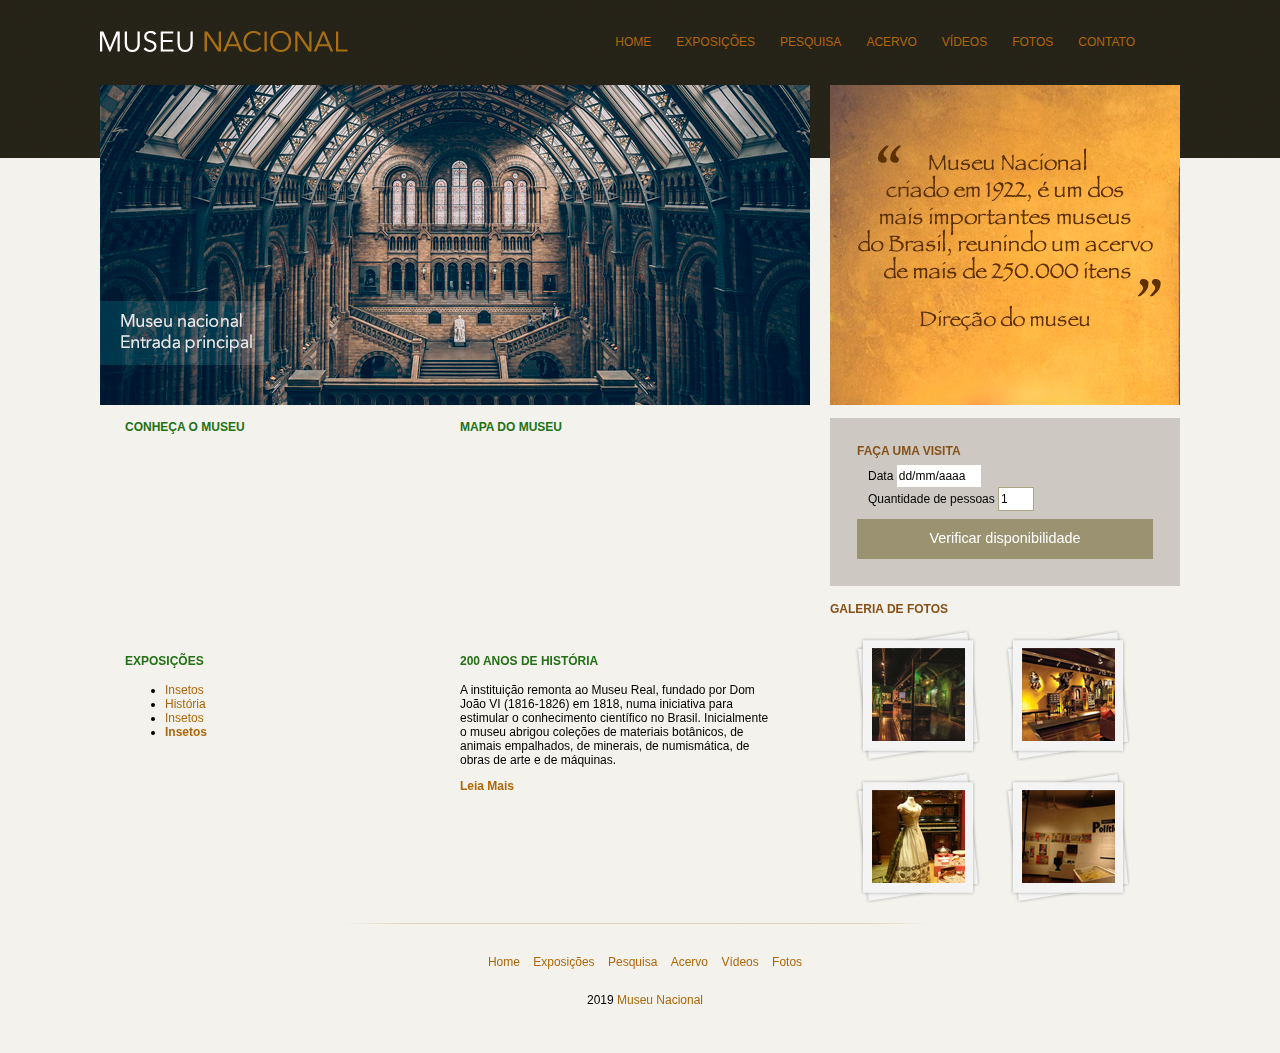
<file: Museu_cidade/index.html>
<!DOCTYPE html>
<html>
<head>
	<meta charset="utf-8">
	<title>Museu Nacional</title>
	<!-- Normalize css -->
	<link rel="stylesheet" type="text/css" href="css/normalize.css">
	<!-- Estilo customizado -->
	<link rel="stylesheet" type="text/css" href="css/estilo.css">

	<!--[if lt IE 9]>
	<script src="https://cdnjs.cloudflare.com/ajax/libs/html5shiv/3.7.3/html5shiv-printshiv.min.js"></script>
	<![endif]-->

</head>
<body>
	<div id="container"> <!-- início container -->
		<header>
			<div id="logo">
				<h1><a href="#">Museu Nacional</a></h1>
			</div>
		

		<nav>
			<ul>
				<li><a href="#">Home</a></li>
				<li><a href="#">Exposições</a></li>
				<li><a href="#">Pesquisa</a></li>
				<li><a href="#">Acervo</a></li>
				<li><a href="#">Vídeos</a></li>
				<li><a href="#">Fotos</a></li>
				<li><a href="#">Contato</a></li>
			</ul>
		</nav>

		</header>

		<div id="principal">
			<div id="conteudo">
				<section id="capa">
					<img src="img/museu.png">
				</section>

				<section id="postagens">
					<article id="video">
						<h3>Conheça o museu</h3>
						<iframe width="310" height="170" src="https://www.youtube.com/embed/RGUYb-hivrc" title="YouTube video player" frameborder="0" allow="accelerometer; autoplay; clipboard-write; encrypted-media; gyroscope; picture-in-picture" allowfullscreen></iframe>
					</article>

						<article id="mapa">
						<h3>Mapa do museu</h3>
						<iframe src="https://www.google.com/maps/embed?pb=!1m14!1m12!1m3!1d15564.924382666435!2d-40.216898199999996!3d-12.763498849999998!2m3!1f0!2f0!3f0!3m2!1i1024!2i768!4f13.1!5e0!3m2!1spt-BR!2sbr!4v1633658321170!5m2!1spt-BR!2sbr" width="310" height="170" style="border:0;" allowfullscreen="" loading="lazy"></iframe>
					</article>

					<article id="exposicoes">
						<h3>Exposições</h3>
						<ul>
							<li>
								<a href="#">Insetos</a>
								
							</li>
							<li><a href="#">História</a>
								<li><a href="#">Insetos</a>
								</li>
								<li><strong><a href="#">Insetos</a></strong></li>
						</ul>
					</article>

					<article id="anos">
						<h3>200 anos de história</h3>
						<p>A instituição remonta ao Museu Real, fundado por Dom João VI (1816-1826) em 1818, numa iniciativa para estimular o conhecimento científico no Brasil. Inicialmente o museu abrigou coleções de materiais botânicos, de animais empalhados, de minerais, de numismática, de obras de arte e de máquinas.
</p>
						<strong><a href="#">Leia Mais</a></strong>
					</article>
					
				</section>

			</div> <!-- Fim do conteúdo principal -->
			<aside>
				<section id="depoimento">
					<img src="img/depoimento.png">
				</section>

<!-- Início da seção visita -->
				<section id="visita">
					<h4>Faça uma visita</h4>
					<form>
						<fieldset>
							<legend>Selecione uma data</legend>
							
							<div style="display: block;">
								<label class="campo" for="data">Data</label>
								<input type="text"  name="" id="data" value="dd/mm/aaaa">
							</div>

							<label for="qtd" style="display: inline-block;">Quantidade de pessoas</label>
							<input class="campo" style="width:30px" type="text" name="" id="qtd" value="1">
						</fieldset>
						<input class="botao" type="submit" name="" value="Verificar disponibilidade">

					</form>
				</section>

<!-- Final da seção visita -->

<!-- Início da seção galeria -->

				<section id="galeria">
					<h4>Galeria de fotos</h4>

					<a href="">
						<img src="img/imagem1.jpg" width="93px" height="93px">
					</a>

					<a href="">
						<img src="img/imagem2.jpg" width="93px" height="93px">
					</a>

					<a href="">
						<img src="img/imagem3.jpg" width="93px" height="93px">
					</a>

					<a href="">
						<img src="img/imagem4.jpg" width="93px" height="93px">
					</a>



				</section>
			
			</aside>
		</div>
	</div> <!-- fim container -->
	<footer>
		<p><a href="">Home</a></p>
<p><a href="">Exposições</a></p>
<p><a href="">Pesquisa</a></p>
<p><a href="">Acervo</a></p>
<p><a href="">Vídeos</a></p>
<p><a href="">Fotos</a></p>
		<p class="fechamento">2019 <a href="#">Museu Nacional</a> </p>
	</footer>
</body>
</html>
</file>
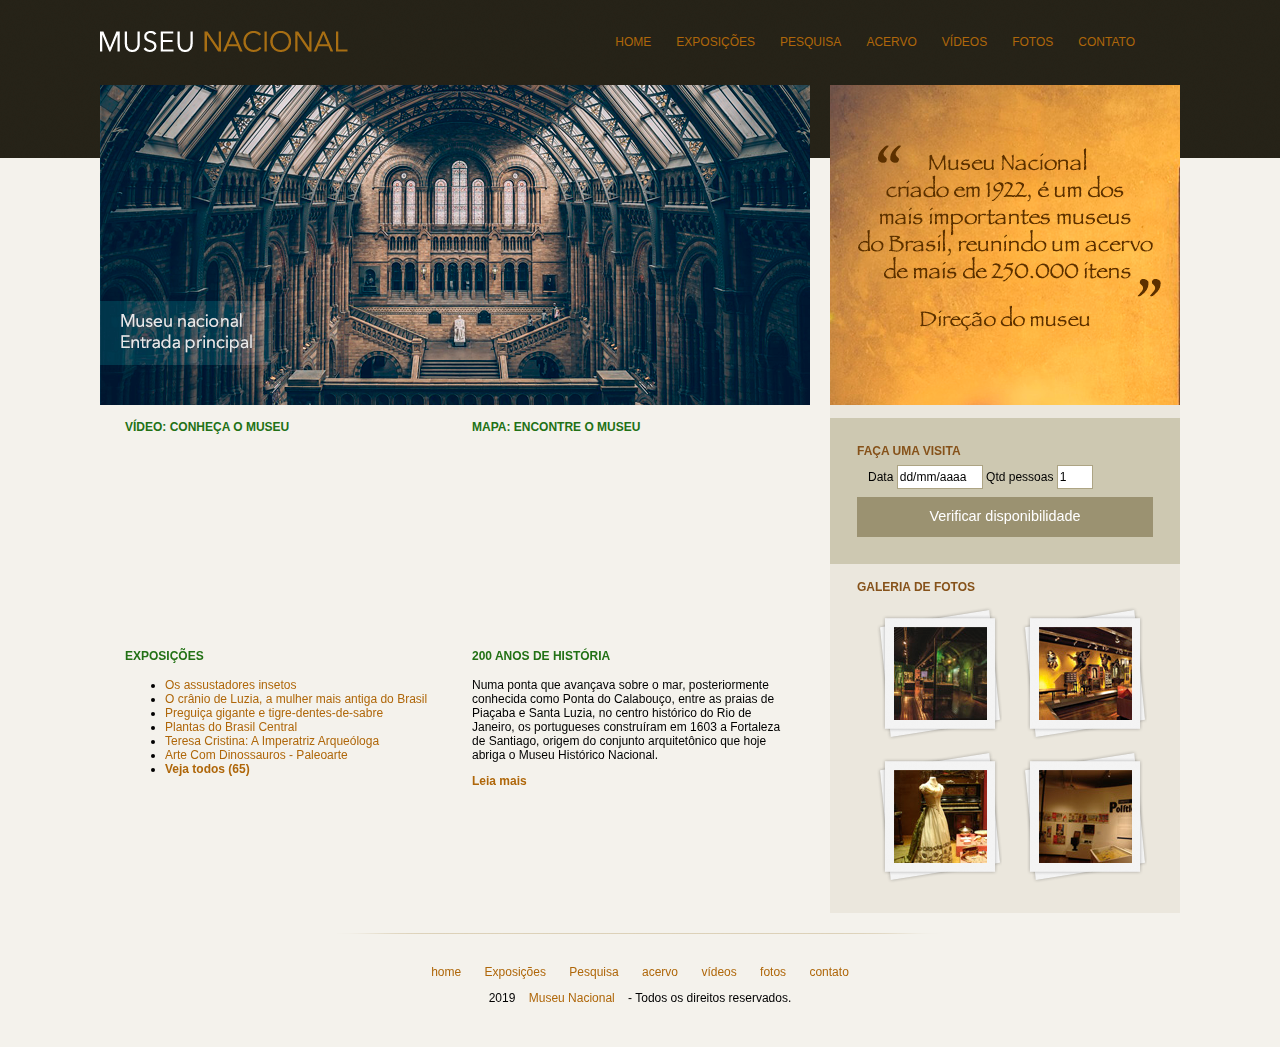
<file: Museu_cidade/Museu Nacional/index.html>
<!DOCTYPE html>
<html>
<head>
	<title>Museu Nacional</title>
	<meta charset="utf-8">

	<!-- Normalize CSS -->
	<link rel="stylesheet" type="text/css" href="css/normalize.css">

	<!-- Estilo customizado -->
	<link rel="stylesheet" type="text/css" href="css/estilo.css">

	<!--[if lt IE 9]>
		<script src="https://cdnjs.cloudflare.com/ajax/libs/html5shiv/3.7.3/html5shiv-printshiv.min.js"></script>
	<![endif]-->


</head>
<body>

	<div id="container"><!-- Início container -->
		
		<header><!-- Início header -->
			<div id="logo">
				<h1><a href="">Museu Nacional</a></h1>
			</div>

			<nav><!-- Início nav -->
				<ul>
					<li><a href="#">Home</a></li>
					<li><a href="#">Exposições</a></li>
			        <li><a href="#">Pesquisa</a></li>
			        <li><a href="#">Acervo</a></li>
			        <li><a href="#">vídeos</a></li>
			        <li><a href="#">fotos</a></li>
			        <li><a href="#">contato</a></li>
				</ul>
			</nav><!--/fim nav -->

		</header><!--/fim header -->

		<div id="principal"><!-- Início principal -->
			
			<div id="conteudo"><!-- Início conteudo -->

				<section id="capa">
					<img src="img/museu.png">
				</section>

				<section id="postagens">

					<article id="video">
						
						<h3>Vídeo: conheça o museu</h3>
						<iframe width="310" height="170" src="https://www.youtube.com/embed/RGUYb-hivrc" frameborder="0" allow="autoplay; encrypted-media" allowfullscreen></iframe>

					</article>

					<article id="mapa">
						<h3>Mapa: Encontre o museu</h3>
						<iframe src="https://www.google.com/maps/embed?pb=!1m18!1m12!1m3!1d3675.206311665319!2d-43.228717585034445!3d-22.90575998501238!2m3!1f0!2f0!3f0!3m2!1i1024!2i768!4f13.1!3m3!1m2!1s0x997e58a085b7af%3A0x4d11e9a933d38ce3!2sMuseu+Nacional+-+UFRJ!5e0!3m2!1spt-BR!2sbr!4v1537538326477" width="310" height="170" frameborder="0" style="border:0" allowfullscreen></iframe>
					</article>

					<article id="exposicoes">
						<h3>Exposições</h3>
						<ul>
							<li>
	                        	<a href="#">Os assustadores insetos</a>
	                        </li>
	                        <li>
	                        	<a href="#">O crânio de Luzia, a mulher mais antiga do Brasil</a>
	                        </li>
	                        <li>
	                        	<a href="#">Preguiça gigante e tigre-dentes-de-sabre</a>
	                        </li>
	                        <li>
	                        	<a href="#">Plantas do Brasil Central</a>
	                        </li>
	                        <li>
	                        	<a href="#">Teresa Cristina: A Imperatriz Arqueóloga</a>
	                        </li>
	                        <li>
	                        	<a href="#">Arte Com Dinossauros - Paleoarte</a>
	                        </li>
	                        <li>
	                        	<a href="#"><strong>Veja todos (65)</strong></a>
	                        </li>
						</ul>
					</article>

					<article id="historia">
						<h3>200 anos de história</h3>
						<p>
	                    	Numa ponta que avançava sobre o mar, posteriormente conhecida como Ponta do Calabouço, entre as praias de Piaçaba e Santa Luzia, no centro histórico do Rio de Janeiro, os portugueses construíram em 1603 a Fortaleza de Santiago, origem do conjunto arquitetônico que hoje abriga o Museu Histórico Nacional.
	                    </p>

	                    <a href=""><strong>Leia mais</strong></a>
					</article>
					
				</section>

			</div><!--/fim conteudo -->

			<aside><!-- Início aside -->
				<section id="depoimento">
					<img src="img/depoimento.png">
				</section>

				<section id="visita"><!-- Início seção visita -->
					<h4>Faça uma visita</h4>
					<form>
						<fieldset>
							<legend>Selecione uma data</legend>
							
							<label for="data">Data</label>
							<input class="campo" type="text" id="data" value="dd/mm/aaaa">

							<label for="qtd">Qtd pessoas</label>
							<input class="campo" style="width: 30px;" type="text" id="qtd" value="1">

						</fieldset>

						<input class="botao" type="submit" value="Verificar disponibilidade">

					</form>
				</section><!--/fim seção visita -->

				<section id="galeria">
					<h4>Galeria de fotos</h4>
					
					<a href="">
						<img src="img/imagem1.jpg" height="93" width="93" alt="Descricao imagem">
					</a>

					<a href="">
						<img src="img/imagem2.jpg" height="93" width="93">
					</a>

					<a href="">
						<img src="img/imagem3.jpg" height="93" width="93">
					</a>

					<a href="">
						<img src="img/imagem4.jpg" height="93" width="93">
					</a>

				</section>

			</aside><!--/fim aside -->

			<footer>
				<p>
					<a href="#">home</a>
		            <a href="#">Exposições</a>
		            <a href="#">Pesquisa</a>
		            <a href="#">acervo</a>
		            <a href="#">vídeos</a>
		            <a href="#">fotos</a>
		            <a href="#">contato</a>
				</p>
				<p>
					2019 <a href="">Museu Nacional</a> - Todos os direitos reservados.
				</p>
			</footer>

		</div><!--/fim principal -->

	</div><!--/fim container -->



</body>
</html>
</file>
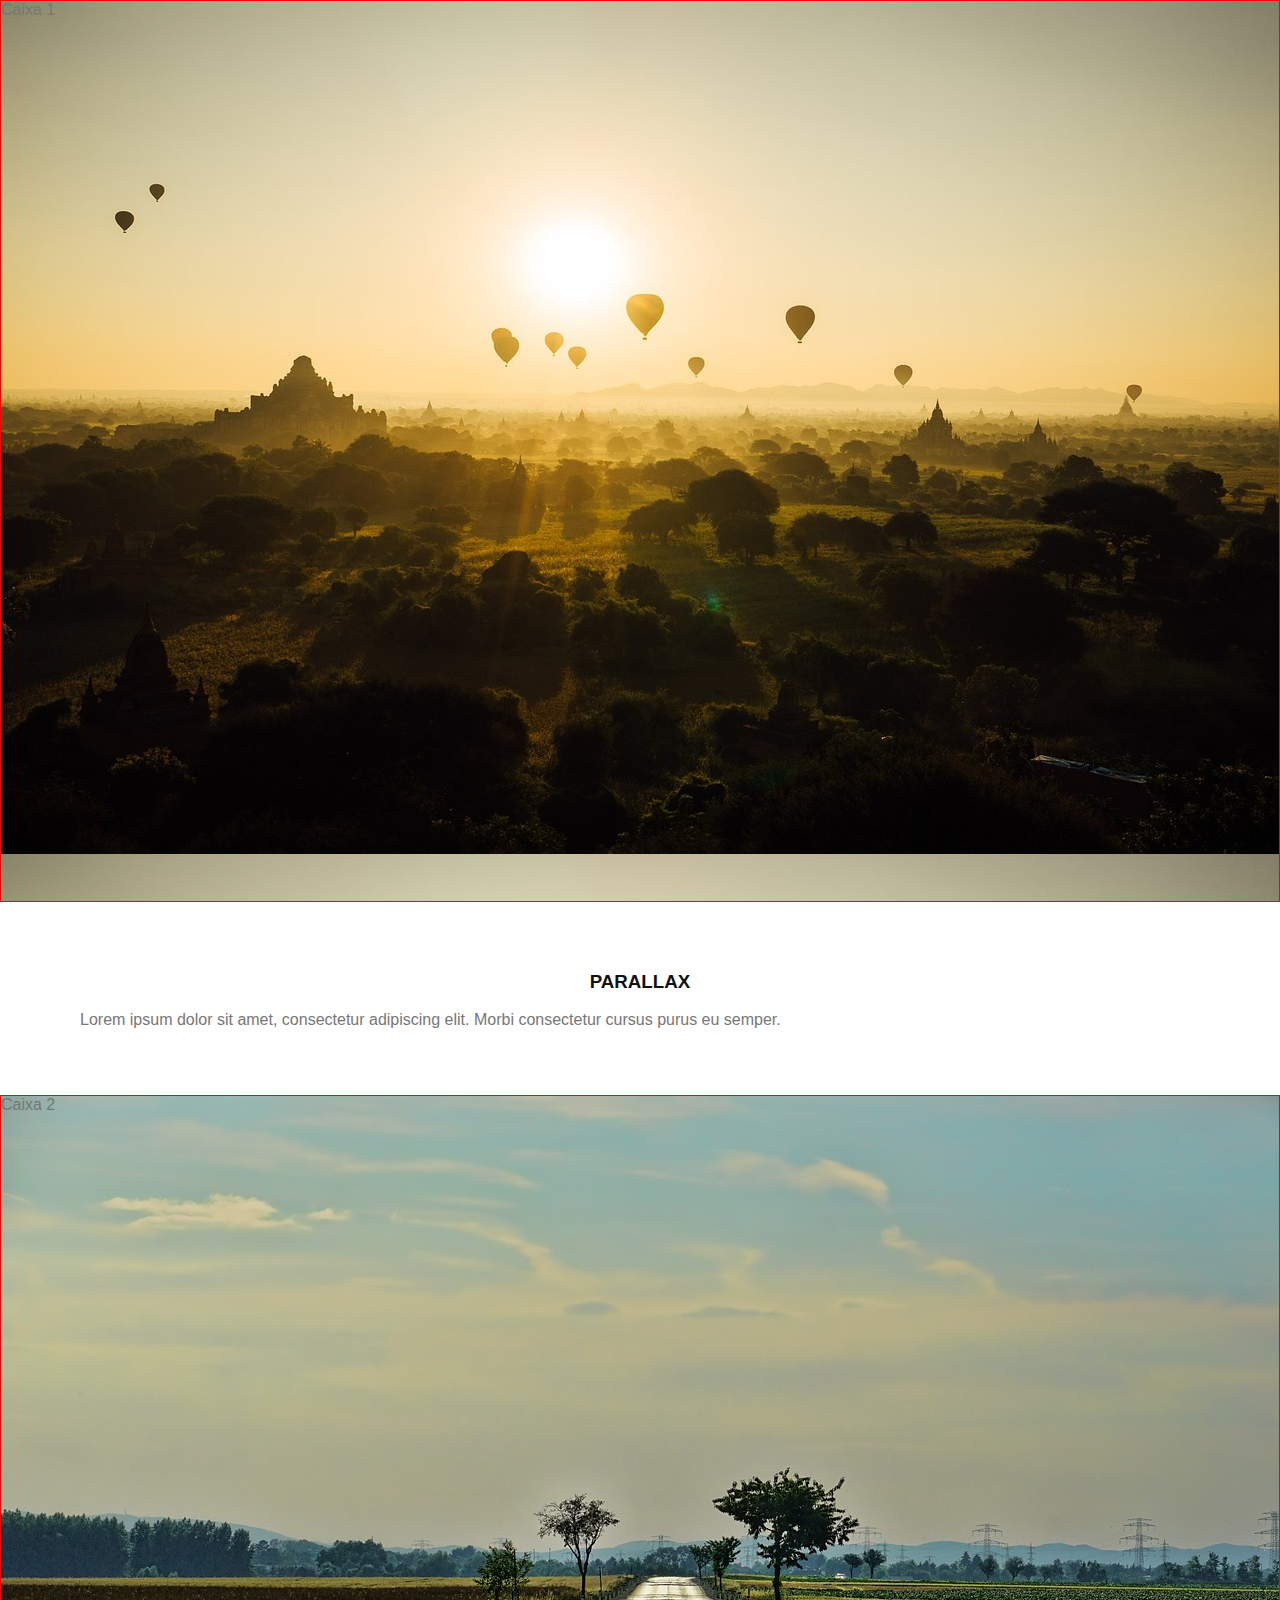
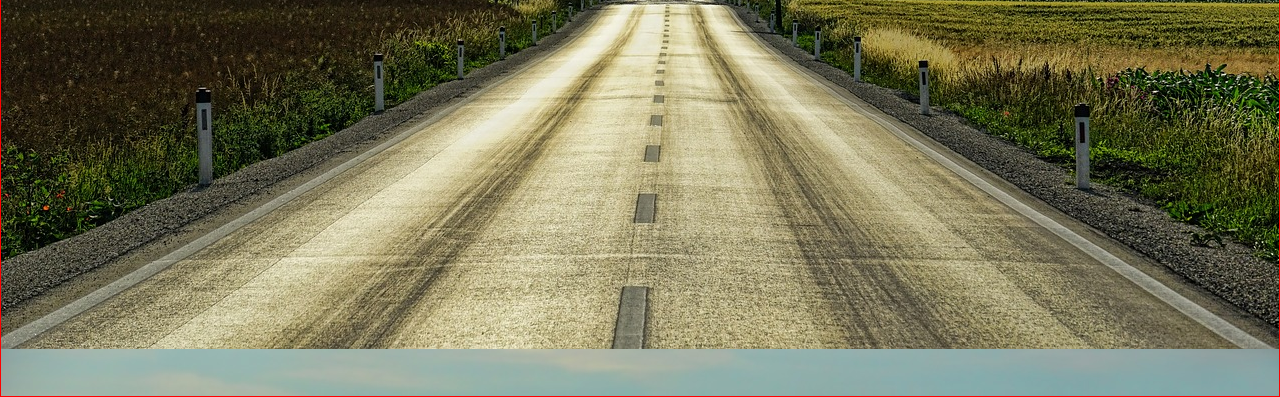
<file: Paralax_psicologia/arquivos-aula-parallax-parte1/parallax/index.html>
<!DOCTYPE html>
<html>
<head>
	<title>Parallax</title>
	<meta charset="utf-8">
	
	<style type="text/css">
		
		/* Configuração padrão da página
		-------------------------------*/
		body, html {
			margin: 0;
			font: 16px "Lato", sans-serif;
			color: #777;
			height: 100%;
		}

		.conteudo {
			color: #777;
			background-color: white;
			text-align: justify;
			padding: 50px 80px;
		}

		h3 {
			text-transform: uppercase;
			color: #111;
			text-align: center;
		}

		/* Efeito Parallax
		-------------------------------*/
		.caixa1, .caixa2 {
			border: 1px solid red;
			height: 100%;
		}

		.caixa1 {
			background-image: url(imagens/imagem1.jpg);
		}

		.caixa2 {
			background-image: url(imagens/imagem2.jpg);
		}

	</style>

</head>
<body>

	<div class="caixa1">
		Caixa 1
	</div>

	<div class="conteudo">
		<h3>Parallax</h3>
		<p>Lorem ipsum dolor sit amet, consectetur adipiscing elit. Morbi consectetur cursus purus eu semper.</p>
	</div>

	<div class="caixa2">
		Caixa 2
	</div>


</body>
</html>
</file>
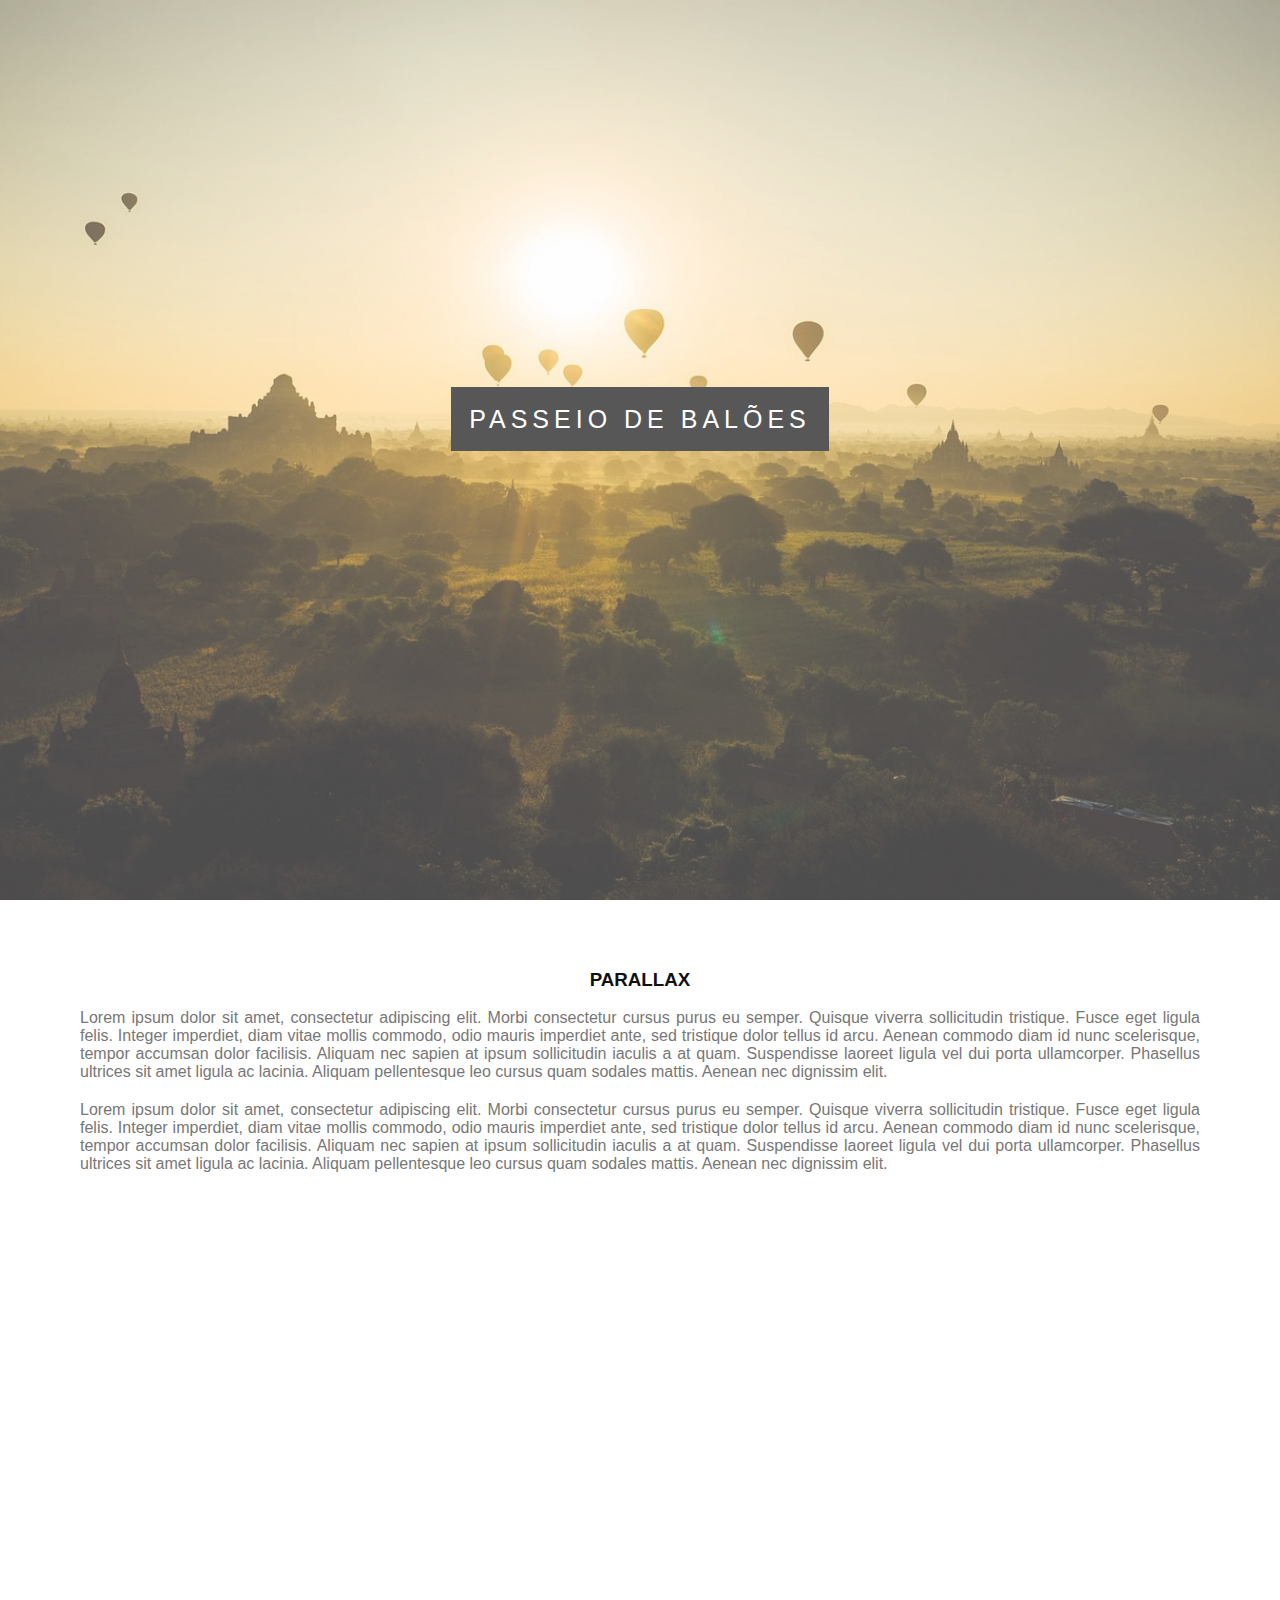
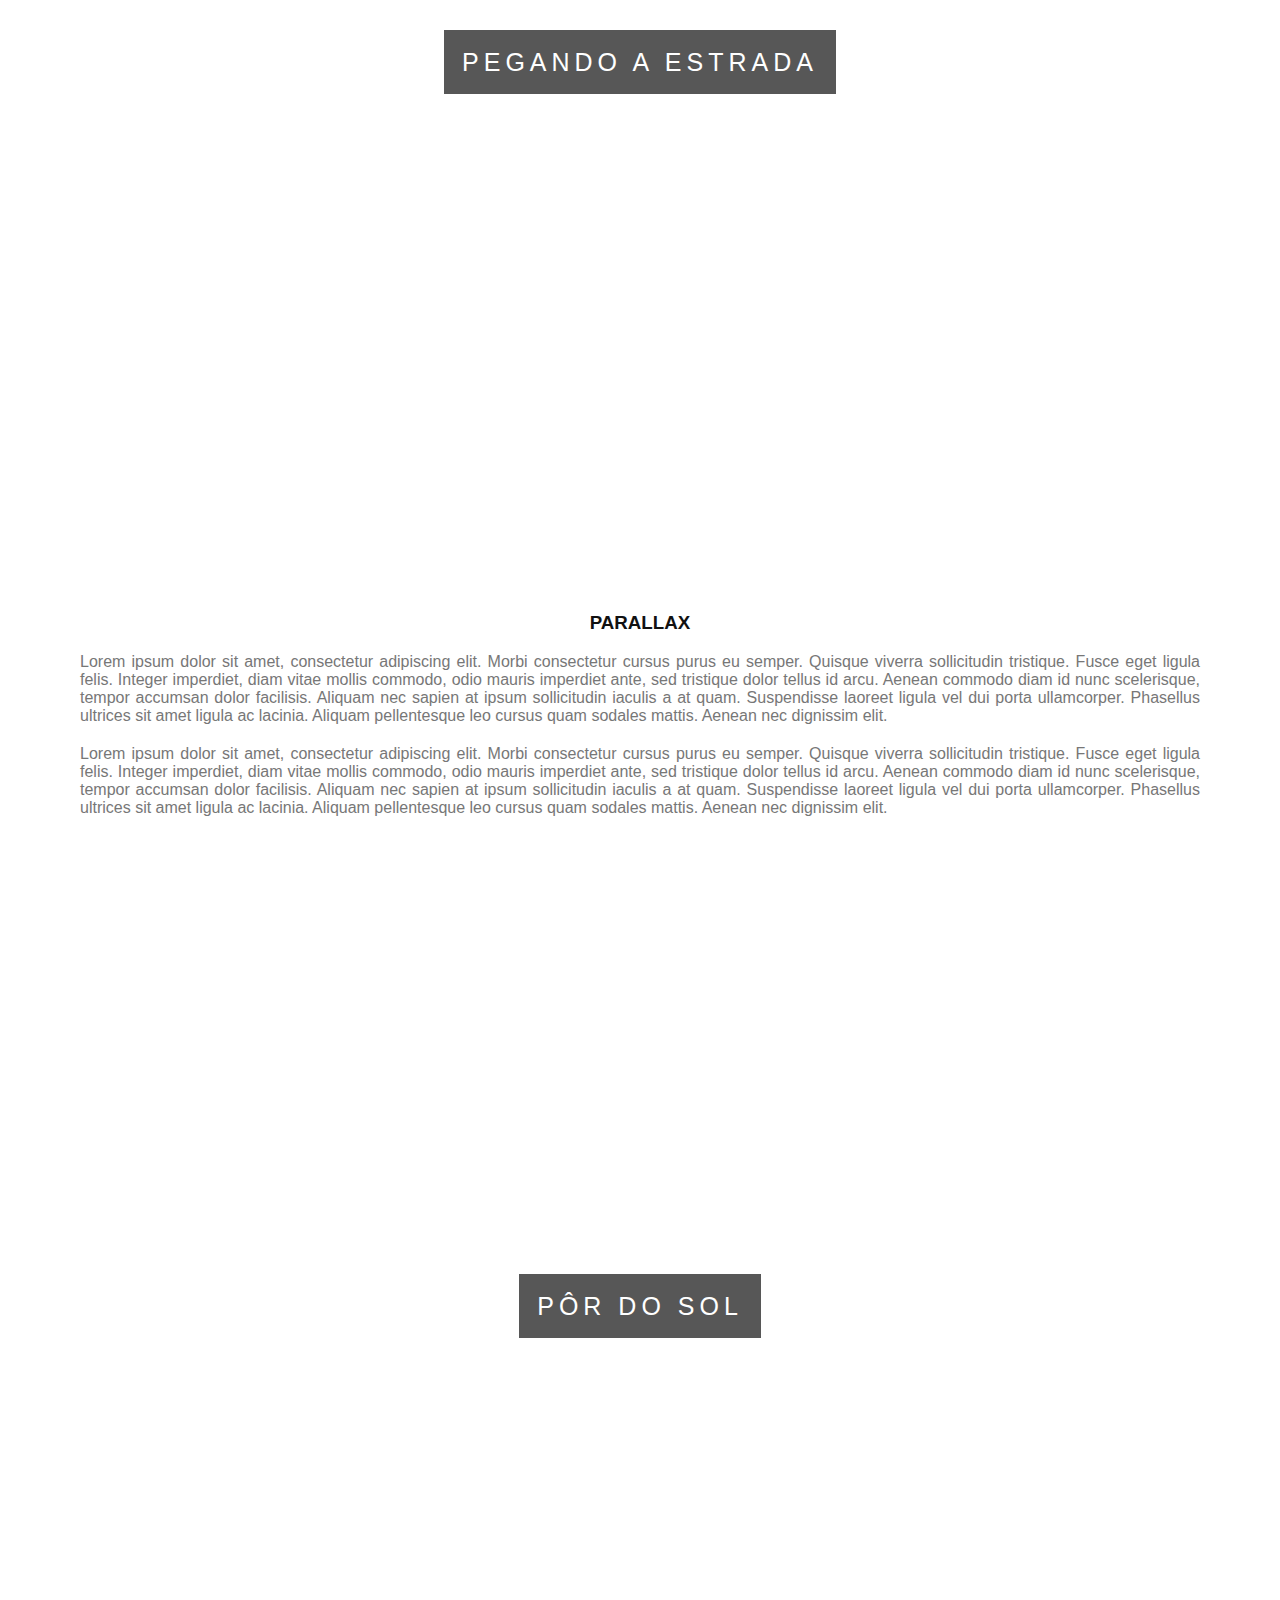
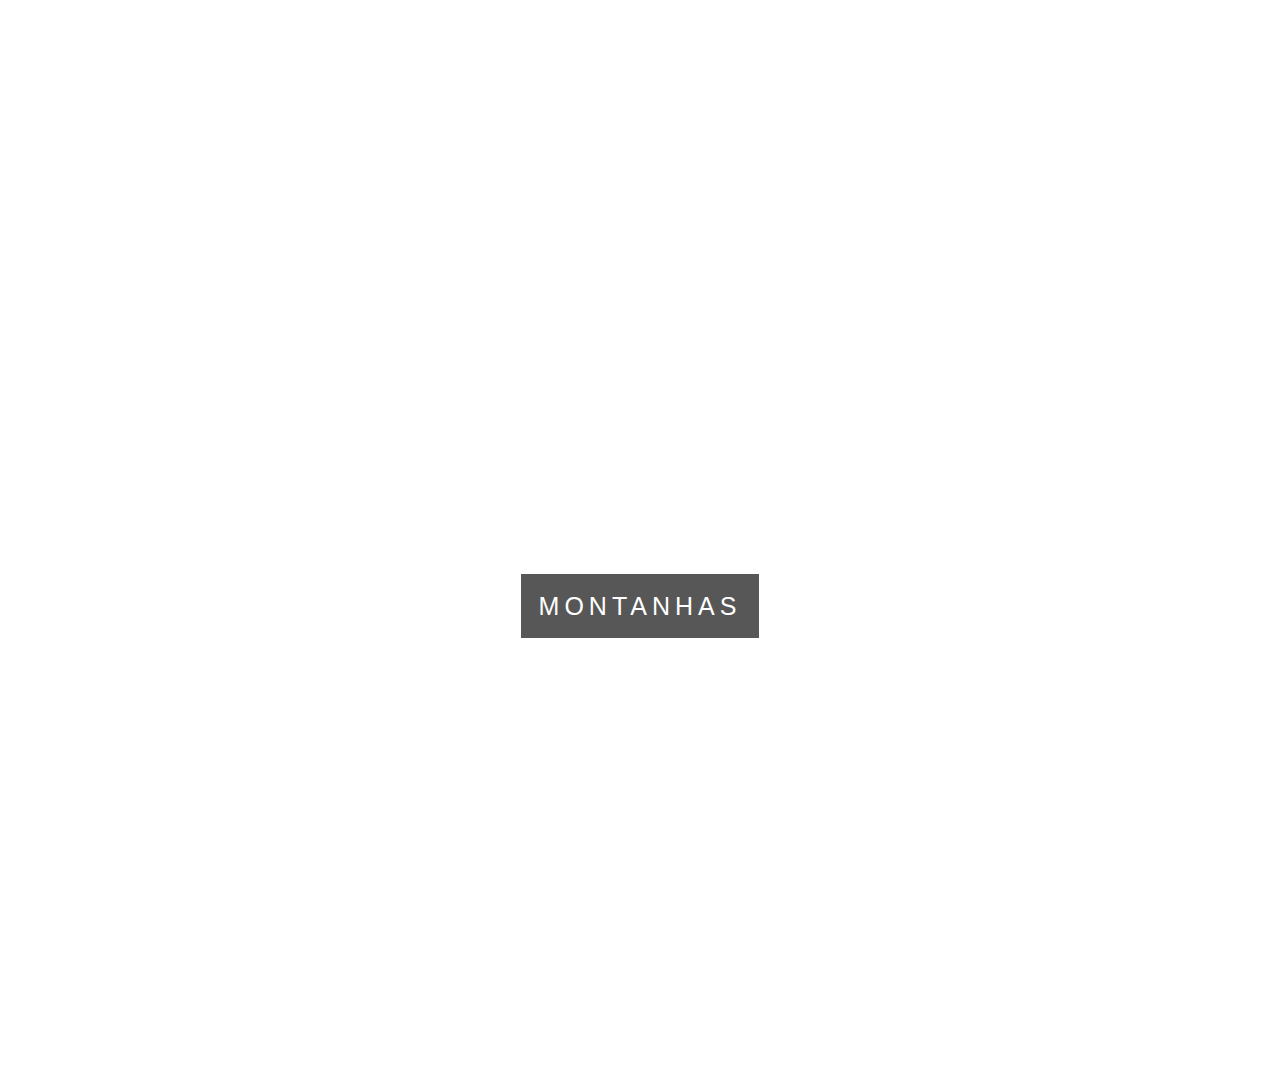
<file: Paralax_psicologia/arquivos-aula-parallax-parte2/parallax/index.html>
<!DOCTYPE html>
<html>
<head>
	<title>Parallax</title>
	<meta charset="utf-8">
	
	<style type="text/css">
		
		/* Configuração padrão da página
		-------------------------------*/
		body, html {
			margin: 0;
			font: 16px "Lato", sans-serif;
			color: #777;
			height: 100%;
		}

		.conteudo {
			color: #777;
			background-color: white;
			text-align: justify;
			padding: 50px 80px;
		}

		h3 {
			text-transform: uppercase;
			color: #111;
			text-align: center;
		}

		p{
			margin-bottom: 20px;
		}

		/* Efeito Parallax
		-------------------------------*/
		.caixa1, .caixa2, .caixa3, .caixa4 {
			position: relative;
			height: 100%;
			opacity: 0.7;
			background-repeat: no-repeat;
			background-size: cover;
			background-position: center;
			background-attachment: fixed; 
		}

		.caixa1 {
			background-image: url(imagens/imagem1.jpg);
		}

		.caixa2 {
			background-image: url(imagens/imagem2.jpg);
		}

		.caixa3 {
			background-image: url(imagens/imagem3.jpg);
		}

		.caixa4 {
			background-image: url(imagens/imagem4.jpg);
		}

		.conteudo-titulo {
			position: absolute;
			left: 0;
			top: 45%;
			width: 100%;
			text-align: center;
		}

		.conteudo-titulo span.titulo {
			color: #fff;
			background-color: #111;
			padding: 18px;
			font-size: 25px;
			letter-spacing: 5px;
			text-transform: uppercase;
		}

	</style>

</head>
<body>

	<div class="caixa1">
		<div class="conteudo-titulo">
			<span class="titulo">PASSEIO DE BALÕES</span>
		</div>
	</div>

	<div class="conteudo">
		<h3>Parallax</h3>
		<p>Lorem ipsum dolor sit amet, consectetur adipiscing elit. Morbi consectetur cursus purus eu semper. Quisque viverra sollicitudin tristique. Fusce eget ligula felis. Integer imperdiet, diam vitae mollis commodo, odio mauris imperdiet ante, sed tristique dolor tellus id arcu. Aenean commodo diam id nunc scelerisque, tempor accumsan dolor facilisis. Aliquam nec sapien at ipsum sollicitudin iaculis a at quam. Suspendisse laoreet ligula vel dui porta ullamcorper. Phasellus ultrices sit amet ligula ac lacinia. Aliquam pellentesque leo cursus quam sodales mattis. Aenean nec dignissim elit.</p>

		<p>Lorem ipsum dolor sit amet, consectetur adipiscing elit. Morbi consectetur cursus purus eu semper. Quisque viverra sollicitudin tristique. Fusce eget ligula felis. Integer imperdiet, diam vitae mollis commodo, odio mauris imperdiet ante, sed tristique dolor tellus id arcu. Aenean commodo diam id nunc scelerisque, tempor accumsan dolor facilisis. Aliquam nec sapien at ipsum sollicitudin iaculis a at quam. Suspendisse laoreet ligula vel dui porta ullamcorper. Phasellus ultrices sit amet ligula ac lacinia. Aliquam pellentesque leo cursus quam sodales mattis. Aenean nec dignissim elit.</p>
	</div>

	<div class="caixa2">
		<div class="conteudo-titulo">
			<span class="titulo">Pegando a estrada</span>
		</div>
	</div>

	<div class="conteudo">
		<h3>Parallax</h3>
		<p>Lorem ipsum dolor sit amet, consectetur adipiscing elit. Morbi consectetur cursus purus eu semper. Quisque viverra sollicitudin tristique. Fusce eget ligula felis. Integer imperdiet, diam vitae mollis commodo, odio mauris imperdiet ante, sed tristique dolor tellus id arcu. Aenean commodo diam id nunc scelerisque, tempor accumsan dolor facilisis. Aliquam nec sapien at ipsum sollicitudin iaculis a at quam. Suspendisse laoreet ligula vel dui porta ullamcorper. Phasellus ultrices sit amet ligula ac lacinia. Aliquam pellentesque leo cursus quam sodales mattis. Aenean nec dignissim elit.</p>

		<p>Lorem ipsum dolor sit amet, consectetur adipiscing elit. Morbi consectetur cursus purus eu semper. Quisque viverra sollicitudin tristique. Fusce eget ligula felis. Integer imperdiet, diam vitae mollis commodo, odio mauris imperdiet ante, sed tristique dolor tellus id arcu. Aenean commodo diam id nunc scelerisque, tempor accumsan dolor facilisis. Aliquam nec sapien at ipsum sollicitudin iaculis a at quam. Suspendisse laoreet ligula vel dui porta ullamcorper. Phasellus ultrices sit amet ligula ac lacinia. Aliquam pellentesque leo cursus quam sodales mattis. Aenean nec dignissim elit.</p>
	</div>

	<div class="caixa3">
		<div class="conteudo-titulo">
			<span class="titulo">Pôr do sol</span>
		</div>
	</div>

	<div class="caixa4">
		<div class="conteudo-titulo">
			<span class="titulo">Montanhas</span>
		</div>
	</div>

</body>
</html>
</file>
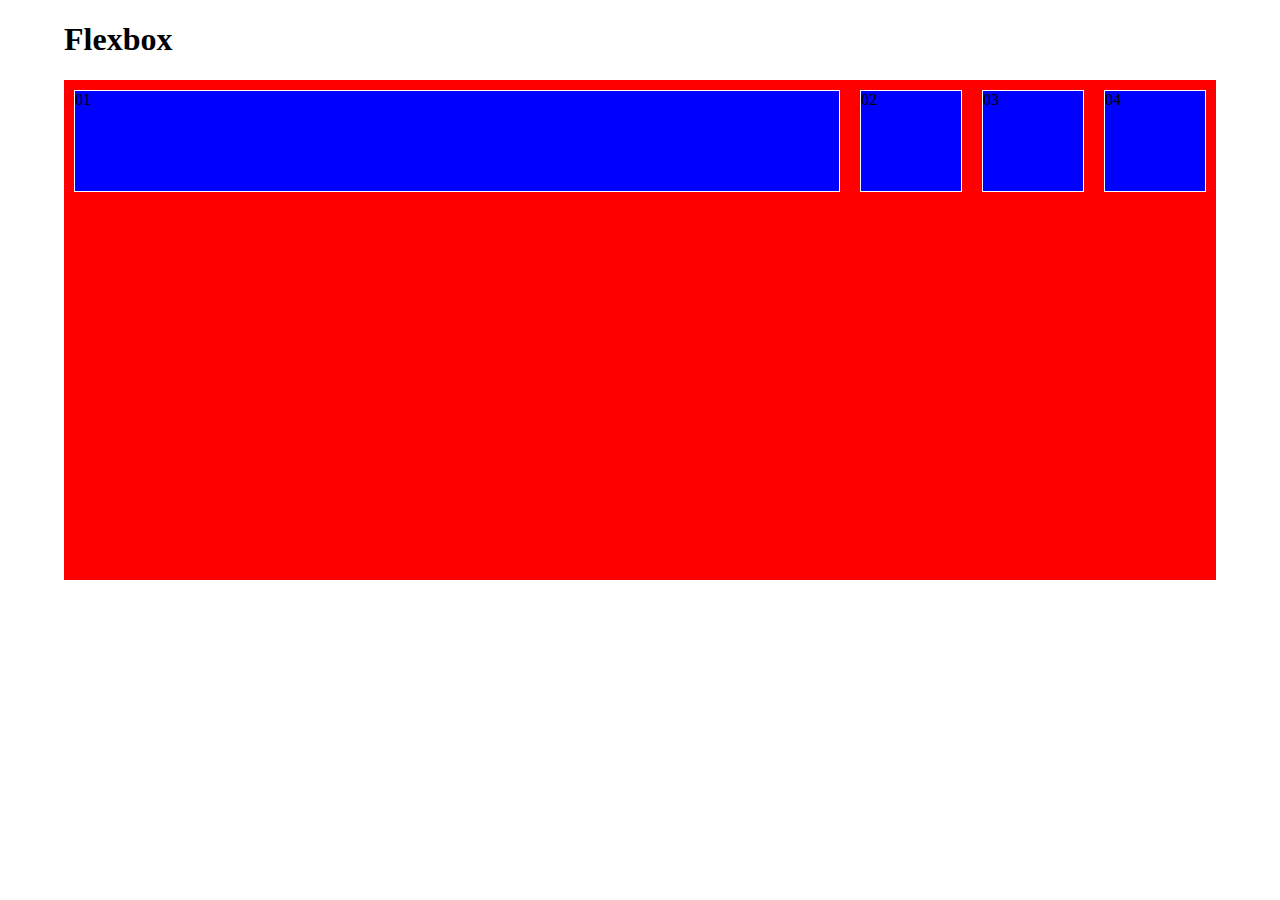
<file: Museu_cidade/flex.html>
<!DOCTYPE html>
<html>
<head>
	<meta charset="utf-8">
	<!-- METATAG PRA DEIXAR RESPONSIVO -->
<meta name="viewport" content="width=device-width, initial-scale=1.0">

<link href="styleflexitem.css" rel="stylesheet">

<meta http-equiv="X-UA-Compatible" content="IE=Edge" /> <!-- compatibilidade -->

	<title>Flexbox</title>
</head>
<body>
	<h1>Flexbox</h1>
	<div id="conteudo">
		<div class="item ordem1 item1">
			01
		</div>
		<div class="item ordem2">
			02
		</div>
		<div class="item ordem3">
			03
		</div>
		<div class="item ordem4">
			04
		</div>
	</div>
</body>
</html>
</file>
<file: Museu_cidade/css/estilo.css>
/*Estrutura do site
-----------------------------------*/
body {
	background-color: #f4f2ec;
	background-image: url(../img/fundo.png);
	background-repeat: repeat-x;
	font: 12px "Lucida Grande", "Lucida Sans Unicode", sans-serif;
}

#container {
	width: 1080px;
	margin: 0 auto;
}

a:link, a:active, a:visited {
	color: #af670a;
	text-decoration: none;
}
a:hover {
	color: #227115;
}

/*Logo
------------------------------------*/
#logo h1 {
	float: left;
}
#logo a {
	width: 248px;
	height: 21px;
	text-indent: -999px; /*tirar o nome da área de visualização*/
	display: block;
	background: url(../img/logo.png) no-repeat;
}

/*Barra de navegação
------------------------------------*/
header {
	padding: 15px 0;
	height: 55px;
}

nav ul {
	list-style: none;
	margin: 20px;
	float: right;
}

nav ul li {
	float: left;
	text-transform: uppercase;

}

nav ul li a:link {
	display: block;
	margin-right: 25px;
	text-transform: 15px;
}

nav ul li a:hover {
	border-bottom: 1px solid #535858;
}

/*Principal*/

#conteudo {
	width: 710px;
	float: left;
}

aside {
	float: right;
	width: 350px;
	padding-bottom: 20px;
}

/*Visita*/

section#visita {
	background-color: #cdc8c1;
	padding: 10px 27px 27px 27px;
	margin-top: 10px;
}
h3 {
	font-size: 1.0em;
	margin-bottom: 15px;
	text-transform: uppercase;
	color: #227115;
}

h4 {
	color: #86521a;
	text-transform: uppercase;
	margin-bottom: 0;
	padding-bottom: 3px;
	font-weight: 700;
}

/*Formulários*/
input {
	height: 20px;
	background: #fff;
	border:  none;
	font-size: 1em;
	width: 80px;
}

input.campo {
	border: 1px solid #ada484;
}

input.botao {
	background: #9b9271;
	width: 100%;
	height: 40px;
	color: white;
	font-size: 1.2em;
}

fieldset {
	border: none;

}

legend {
	display: none;
}

/*GALERIA*/

section#galeria a {
	display: block;
	background: url(../img/fundo-foto.png) no-repeat;
	float: left;
	padding: 16px 15px 17px 15px;
	margin-left: 25px;
	margin-top: 10px;
}

section#galeria img {
	margin-left: 2px;
	margin-top: 3px;
}

/*Postagens*/
#exposicoes a {
	display: block;
	float: none;
}

#exposicoes li {
	list-style-type: disc;
}

#postagens {
	width: inherit;


}

article {
	float: left;
	margin-left: 25px;
}

article#anos, article#exposicoes {
	width: 310px;
	margin-top: 20px;
}

/*Footer*/
footer {
	height: 80px;
	clear: both;
	padding: 20px 0 30px 0;
	background: url(../img/fundo-rodape.png) no-repeat center top;
text-align: center;
}

footer > p {
	display: inline-block;
	padding-left: 10px;

}

footer > p.fechamento {
	display: block;
}
</file>
<file: Museu_cidade/Museu Nacional/css/estilo.css>
/* Estrutura do site
------------------------------------ */
body {
	background: #f4f2ec url(../img/fundo.png) repeat-x;
	font: 12px "Lucida Grande", "Lucida Sans Unicode", Arial, sans-serif;
}

#container {
	width: 1080px;
	margin: 0 auto;
}

a:link, a:active, a:visited {
	color: #af670a;
	text-decoration: none;
}

a:hover {
	color: #227115;
}

/* Logo 
------------------------------------ */
#logo h1 {
	float: left;
}

#logo a {
	width: 248px;
	height: 21px;
	text-indent:  -9999px;
	display: block;
	background: url(../img/logo.png) no-repeat;
}


/* Barra de navegação 
------------------------------------ */
header {
	padding: 15px 0;
	height: 55px;
}

nav ul {
	list-style: none;
	margin: 20px;
	float: right;
}

nav ul li {
	float: left;
}

nav ul li a:link {
	display: block;
	margin-right: 25px;
	padding-bottom: 3px;
	text-transform: uppercase;
}

nav ul li a:hover {
	border-bottom: 1px solid #535858;
}

/* Principal 
------------------------------------ */
#conteudo {
	width: 710px;
	float: left;
	margin-bottom: 20px;
}

aside {
	width: 350px;
	float: right;
	background: #ebe7dd;
	padding-bottom: 30px;
	margin-bottom: 20px;
}

section#visita {
	background: #cdc8b1;
	padding: 10px 27px 27px 27px;
	margin-top: 10px;
}

section#galeria {
	padding: 0 27px 0 27px;
}

section#galeria a {
	display: block;
	background: url(../img/fundo-foto.png) no-repeat;
	float: left;
	padding: 17px 15px 17px 15px;
	margin: 10px 0 0 20px;
}

section#galeria img {
	margin-left: 2px;
	margin-top: 3px;
}

article#video {
	float: left;
	width: 310px;
	margin-left: 25px;
}

article#mapa {
	float: left;
	width: 310px;
	margin-left: 37px;
}

article#exposicoes {
	float: left;
	width: 310px;
	margin: 15px 0 0 25px;
}

article#historia {
	float: left;
	width: 310px;
	margin: 15px 0 0 37px;
}

h3 {
	color: #227115;
	font-size: 1.0em;
	margin-bottom: 15px;
	text-transform: uppercase;
}

h4 {
	color: #86521a;
	text-transform: uppercase;
	padding-bottom: 3px;
	margin-bottom: 0;
}

/* Rodapé
------------------------------------ */
footer {
	clear: both;
	padding: 20px 0 30px 0;
	text-align: center;
	background: url(../img/fundo-rodape.png) no-repeat center top;
	margin-top: 20px;
}

footer>p a {
	padding: 2px 10px;
}


/* Formulários
------------------------------------ */
input {
	height: 20px;
	width: 80px;
	background: #fff;
	border: none;
	font-size: 1em;
}

input.campo {
	border:1px solid #ada484;
}

input.botao {
	background: #9b9271;
	color: white;
	width: 100%;
	height: 40px;
	font-size: 1.2em;
}

fieldset {
	border: none;
}

legend {
	display: none;
}
</file>
<file: Museu_cidade/styleflexitem.css>
body {
	max-width: 90%;
	margin:  0 auto;
}
	
#conteudo {
	height: 500px;

	background-color: red;
	display: flex;
	

}



.item {
	background: blue;
	margin: 10px;
	border: 1px solid #FFF;
	width: 100px;
	height: 100px;
/*
	define a proporção de espaço ocupado por um item*/
	flex-grow: 0; /*não cresce*/

/*flex basis diz o início do item antes de ter que aplicar o grow e shrink*/
	flex-basis: ; /*padrão AUTO. define que o tamanho inicial é o que definimos no width*
	/
	/*posso usar aoinvés de usar o width*/
}

/*.ordem1 {
	order: 1;
}

.ordem2 {
	order: 2;
}

.ordem3 {
	order: 3;
}

.ordem4 {
	order: 4;
}*/ /*agora basta mudar as posições trocando as classes ou trocando aqui*/


.item1 {
	flex-grow: 1;
}
</file>
